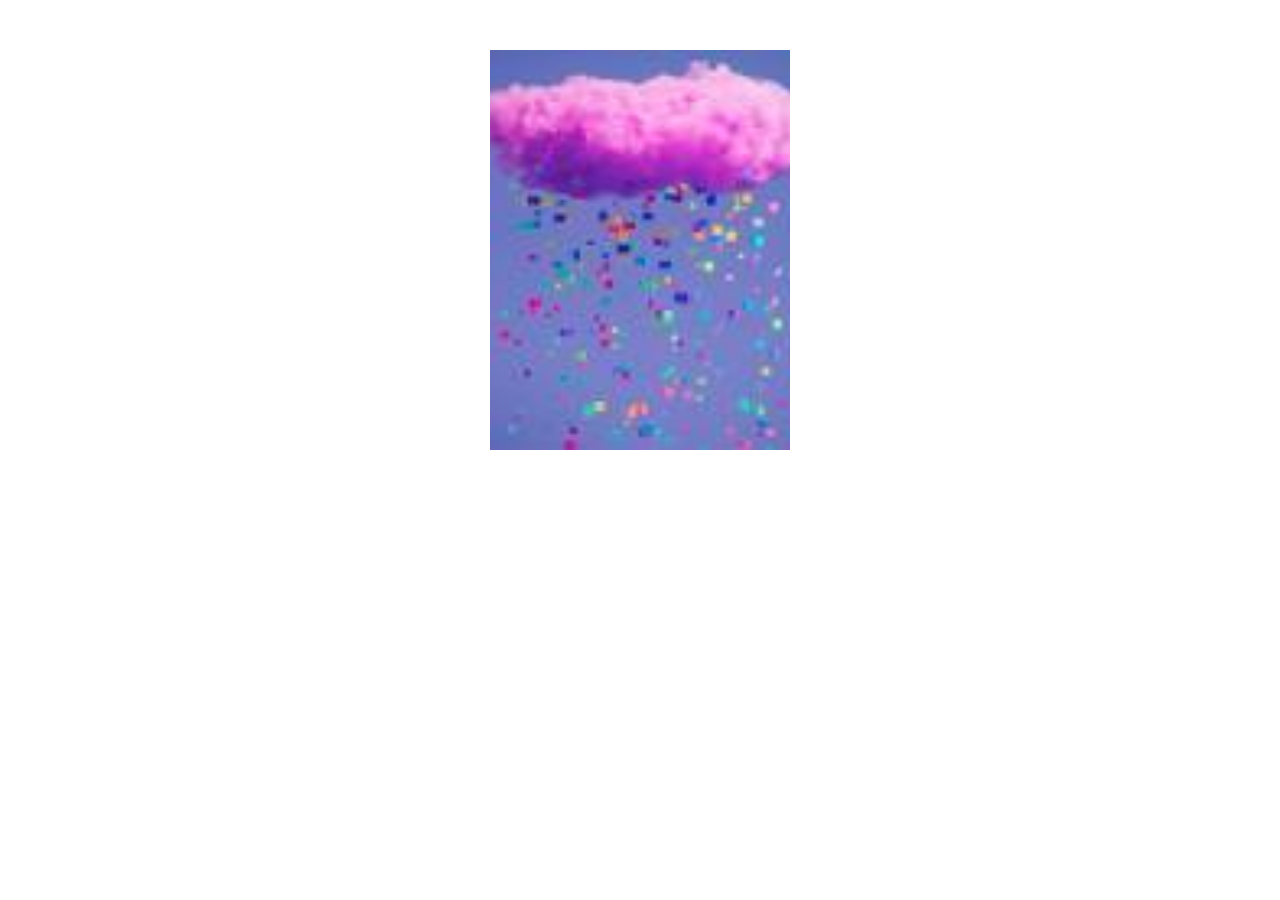
<file: html y css/efectos con las imagenes/Como CREAR Efecto OVERLAY en CSS/index.html>
<!DOCTYPE html>
<html lang="en">
<head>
    <meta charset="UTF-8">
    <meta name="viewport" content="width=device-width, initial-scale=1.0">
    <title>Document</title>
    <link rel="stylesheet" href="style.css">
</head>
<body>
    <div class="img"></div>
</body>
</html>
</file>
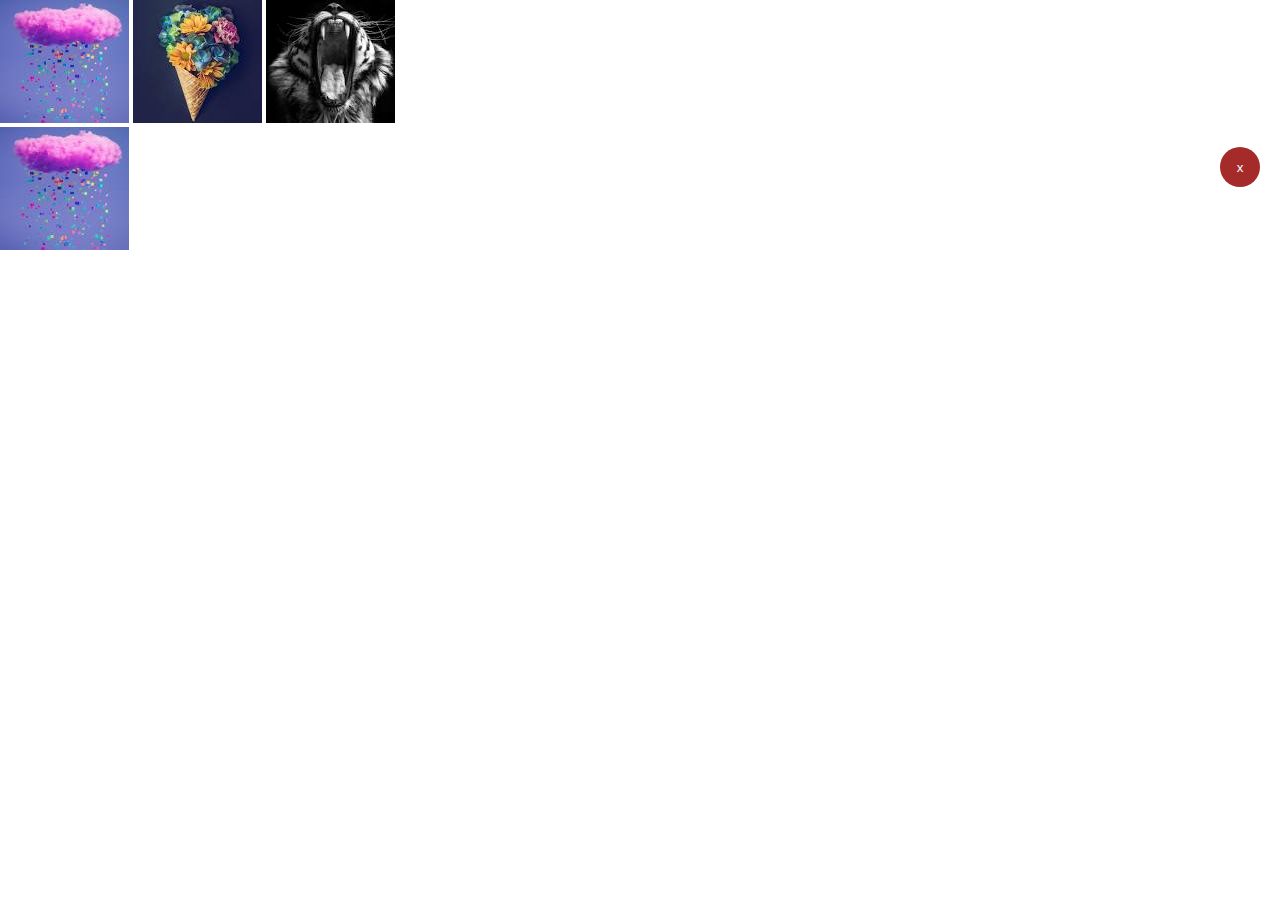
<file: html y css/efectos con las imagenes/efecto lightbox con javascrip/index.html>
<!DOCTYPE html>
<html lang="en">
<head>
    <meta charset="UTF-8">
    <meta name="viewport" content="width=device-width, initial-scale=1.0">
    <title>EFECTO LIGHTBOX CON JAVASCRIPT!</title>
    <link rel="stylesheet" href="style.css">
    <script src="apss.js"></script>
</head>
<body>
    
<section class="galeria imagen">

<img src="img/1.jpg" alt="galeria__img">

<img src="img/2.jpg" alt="galeria__img">

<img src="img/download.jpg" alt="galeria__img">

</section>

<div class="lightobox show">
<button class="btn">x</button>

<img src="img/1.jpg" alt="galeria__img">

</div>

</body>
</html>
</file>
<file: html y css/efectos con las imagenes/Como CREAR Efecto OVERLAY en CSS/style.css>
.img{
    width: 300px;
    height: 400px;
    margin: 0 auto;
    margin-top: 50px;
    background-image: url(img/1.jpg);
    background-size: cover;
    background-position: center;

    position: relative;
    overflow: hidden;
}

.img:hover::before{
    transform: translate(0);



}

.img::after{
    counter-reset: "soy un overlay";
    font-size: 2rem;
    color: blanchedalmond;
    background-color: aqua;
    position: absolute;
    inset: 0;
    display: grid;
    place-items: center;
    transform: translate(100%);
    transition: trnsform .3s;

}
</file>
<file: html y css/efectos con las imagenes/efecto lightbox con javascrip/style.css>
*{
margin: 0%;
box-sizing: border-box;
}

.body {
padding: 30px 0;
width: 30px 0;
margin: 0% auto;
overflow: hidden;

display: grid;
gap: grid;
grid-auto-flow: 200px;
}

.img {
    width: 100px;
    height: 100%;
    object-fit: cover;
    cursor: pointer;
    box-shadow: 0 0 6px;
}

.lightbox {
    position: fixed;
    inset: 0;
    background-color: blue;

    display: grid;
    grid-template-columns: 90%;
    grid-template-rows: 50%;
    place-content: center;

    transform: translate(-100%);
    transition: .3s transform;

}

.show {
    transform: translate(0);
}

.btn{
    position: absolute;
    top: 20px;
    right: 20px;
    width: 40px;
    height: 40px;
    background-color: brown;
    color: azure;
    border: none;
    border-radius: 50%;
    font-kerning: bold;
    cursor: pointer;
}
</file>
